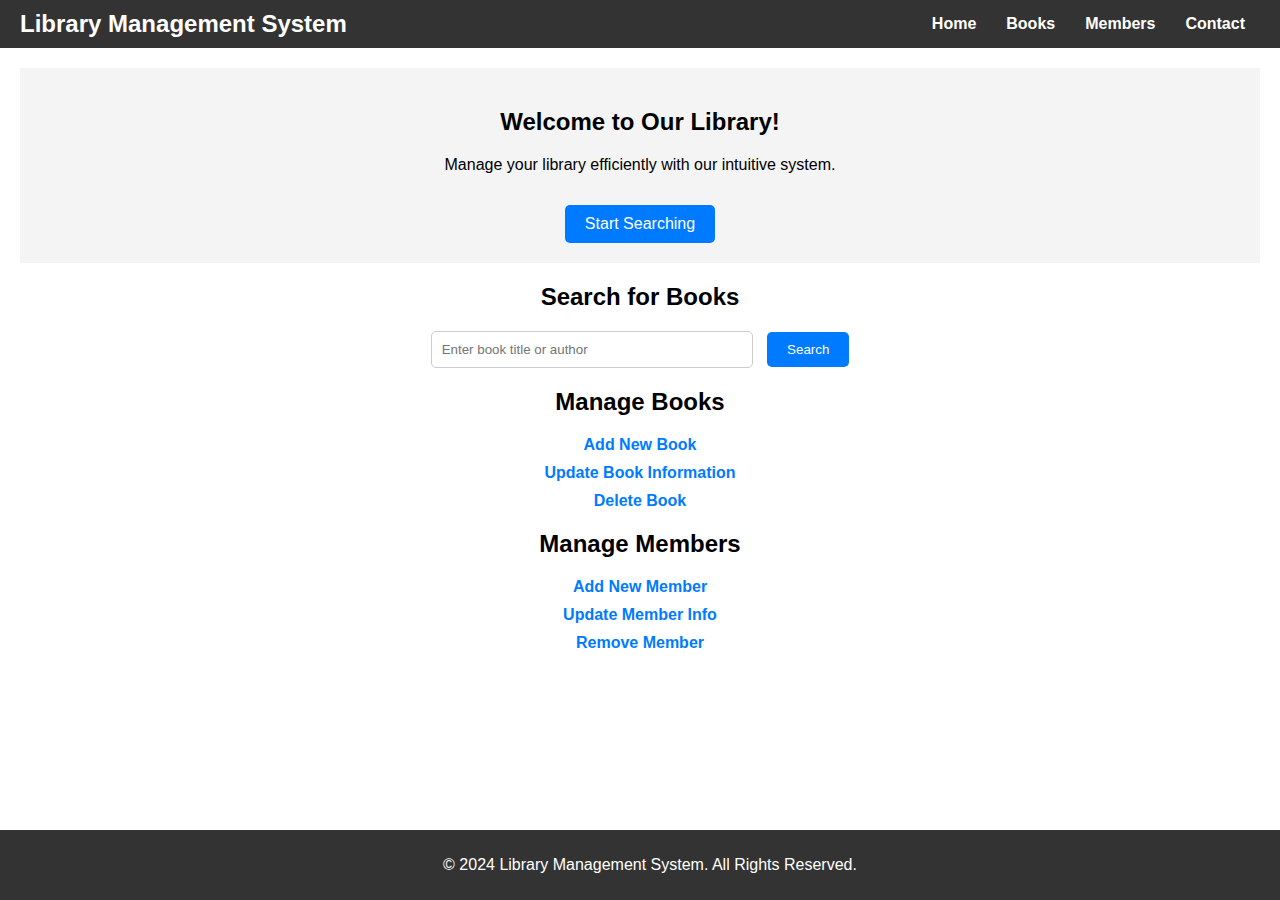
<file: index.html>
<!DOCTYPE html>
<html lang="en">
<head>
    <meta charset="UTF-8">
    <meta name="viewport" content="width=device-width, initial-scale=1.0">
    <title>Library Management System</title>
    <link rel="stylesheet" href="styles.css">
</head>
<body>
    <header>
        <div class="logo">
            <h1>Library Management System</h1>
        </div>
        <nav>
            <ul>
                <li><a href="#home">Home</a></li>
                <li><a href="#books">Books</a></li>
                <li><a href="#members">Members</a></li>
                <li><a href="#contact">Contact</a></li>
            </ul>
        </nav>
    </header>

    <main>
        <section id="home" class="intro">
            <h2>Welcome to Our Library!</h2>
            <p>Manage your library efficiently with our intuitive system.</p>
            <a href="#search" class="button">Start Searching</a>
        </section>

        <section id="search" class="search">
            <h2>Search for Books</h2>
            <form>
                <input type="text" placeholder="Enter book title or author" required>
                <button type="submit">Search</button>
            </form>
        </section>

        <section id="books" class="manage">
            <h2>Manage Books</h2>
            <ul>
                <li><a href="#">Add New Book</a></li>
                <li><a href="#">Update Book Information</a></li>
                <li><a href="#">Delete Book</a></li>
            </ul>
        </section>

        <section id="members" class="manage">
            <h2>Manage Members</h2>
            <ul>
                <li><a href="#">Add New Member</a></li>
                <li><a href="#">Update Member Info</a></li>
                <li><a href="#">Remove Member</a></li>
            </ul>
        </section>
    </main>

    <footer>
        <p>&copy; 2024 Library Management System. All Rights Reserved.</p>
    </footer>
</body>
</html>
</file>
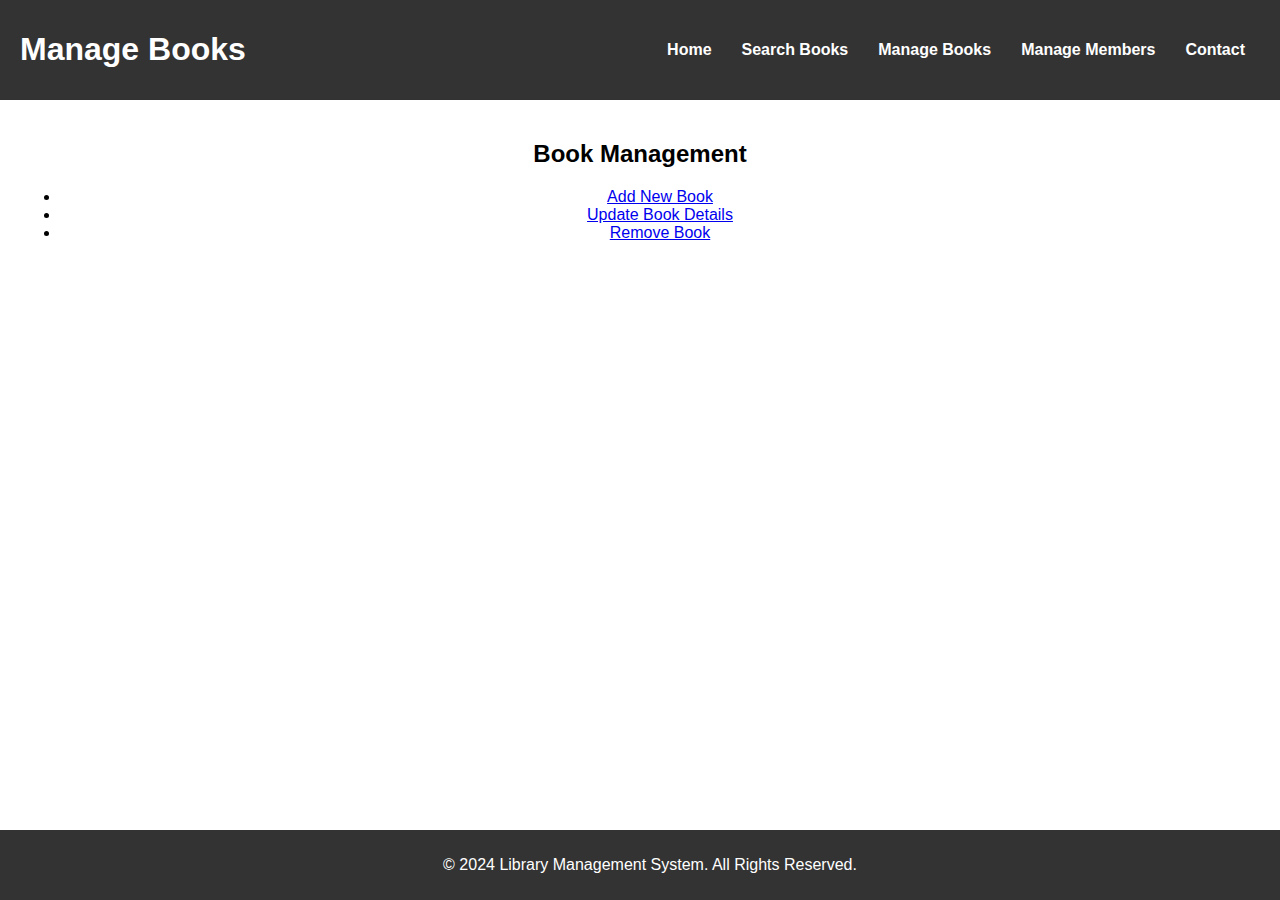
<file: manage book.html>
<!DOCTYPE html>
<html lang="en">
<head>
    <meta charset="UTF-8">
    <meta name="viewport" content="width=device-width, initial-scale=1.0">
    <title>Manage Books</title>
    <link rel="stylesheet" href="styles.css">
</head>
<body>
    <header>
        <h1>Manage Books</h1>
        <nav>
            <ul>
                <li><a href="index.html">Home</a></li>
                <li><a href="search.html">Search Books</a></li>
                <li><a href="manage-books.html">Manage Books</a></li>
                <li><a href="manage-members.html">Manage Members</a></li>
                <li><a href="contact.html">Contact</a></li>
            </ul>
        </nav>
    </header>

    <main>
        <section>
            <h2>Book Management</h2>
            <ul>
                <li><a href="#">Add New Book</a></li>
                <li><a href="#">Update Book Details</a></li>
                <li><a href="#">Remove Book</a></li>
            </ul>
        </section>
    </main>

    <footer>
        <p>&copy; 2024 Library Management System. All Rights Reserved.</p>
    </footer>
</body>
</html>
</file>
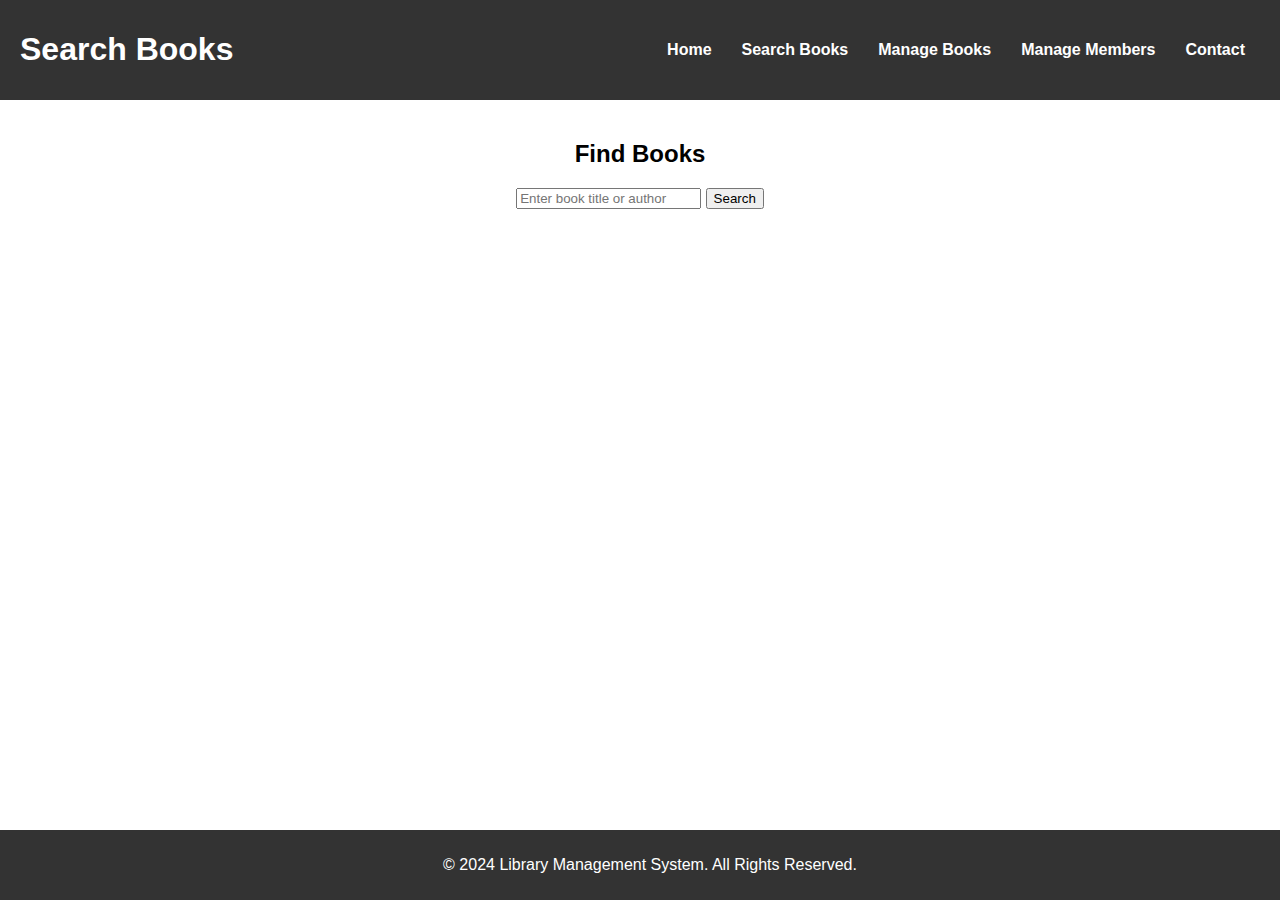
<file: search.html>
<!DOCTYPE html>
<html lang="en">
<head>
    <meta charset="UTF-8">
    <meta name="viewport" content="width=device-width, initial-scale=1.0">
    <title>Search Books</title>
    <link rel="stylesheet" href="styles.css">
</head>
<body>
    <header>
        <h1>Search Books</h1>
        <nav>
            <ul>
                <li><a href="index.html">Home</a></li>
                <li><a href="search.html">Search Books</a></li>
                <li><a href="manage-books.html">Manage Books</a></li>
                <li><a href="manage-members.html">Manage Members</a></li>
                <li><a href="contact.html">Contact</a></li>
            </ul>
        </nav>
    </header>

    <main>
        <section>
            <h2>Find Books</h2>
            <form>
                <input type="text" placeholder="Enter book title or author" required>
                <button type="submit">Search</button>
            </form>
        </section>
    </main>

    <footer>
        <p>&copy; 2024 Library Management System. All Rights Reserved.</p>
    </footer>
</body>
</html>
</file>
<file: styles.css>
/* styles.css */
body {
    font-family: Arial, sans-serif;
    margin: 0;
    padding: 0;
}

header {
    background-color: #333;
    color: white;
    padding: 10px 20px;
    display: flex;
    justify-content: space-between;
    align-items: center;
}

header .logo h1 {
    margin: 0;
    font-size: 24px;
}

nav ul {
    list-style: none;
    margin: 0;
    padding: 0;
    display: flex;
}

nav ul li {
    margin: 0 15px;
}

nav ul li a {
    color: white;
    text-decoration: none;
    font-weight: bold;
}

nav ul li a:hover {
    text-decoration: underline;
}

main {
    padding: 20px;
    text-align: center;
}

.intro {
    background-color: #f4f4f4;
    padding: 20px;
    margin-bottom: 20px;
}

.intro .button {
    display: inline-block;
    margin-top: 15px;
    padding: 10px 20px;
    background-color: #007BFF;
    color: white;
    text-decoration: none;
    border-radius: 5px;
}

.intro .button:hover {
    background-color: #0056b3;
}

.search input[type="text"] {
    padding: 10px;
    width: 300px;
    margin-right: 10px;
    border: 1px solid #ccc;
    border-radius: 5px;
}

.search button {
    padding: 10px 20px;
    background-color: #007BFF;
    color: white;
    border: none;
    border-radius: 5px;
    cursor: pointer;
}

.search button:hover {
    background-color: #0056b3;
}

.manage {
    margin: 20px 0;
}

.manage ul {
    list-style: none;
    padding: 0;
}

.manage ul li {
    margin: 10px 0;
}

.manage ul li a {
    text-decoration: none;
    color: #007BFF;
    font-weight: bold;
}

.manage ul li a:hover {
    text-decoration: underline;
}

footer {
    background-color: #333;
    color: white;
    text-align: center;
    padding: 10px;
    position: fixed;
    width: 100%;
    bottom: 0;
}
</file>
